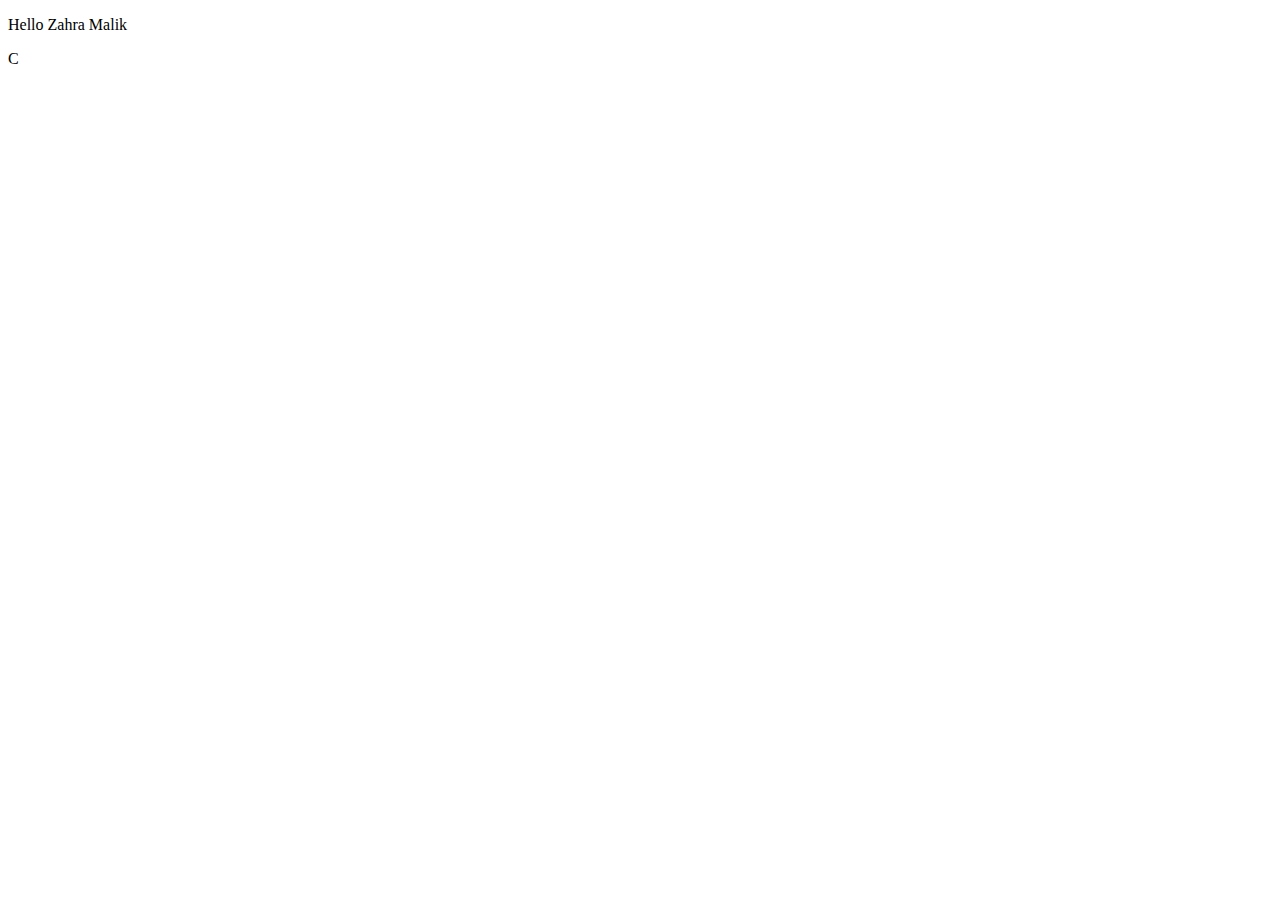
<file: function.html>
<!DOCTYPE html>
<html lang="en">
<head>
    <meta charset="UTF-8">
    <meta name="viewport" content="width=device-width, initial-scale=1.0">
    <title>Document</title>
</head>
<body>
    <script>
        function sayHello(firstName, lastName) {
            const say = `<p>Hello ${firstName} ${lastName}</p>`
            return say;
        }

        const result = sayHello("Zahra", "Malik")
        document.writeln(result)

        function getFinalScore(value) {
            if(value > 90) {
                return "A"
            }
            else if(value > 80) {
                 return "B"
            }
            else if(value > 70) {
                 return "C"
            }
            else if(value > 60) {
                 return "D"
            }
            else {
                return "E"
            }
        }
        const resultScore = getFinalScore(78)
        document.writeln(resultScore)
        </script>
</body>
</html>
</file>
